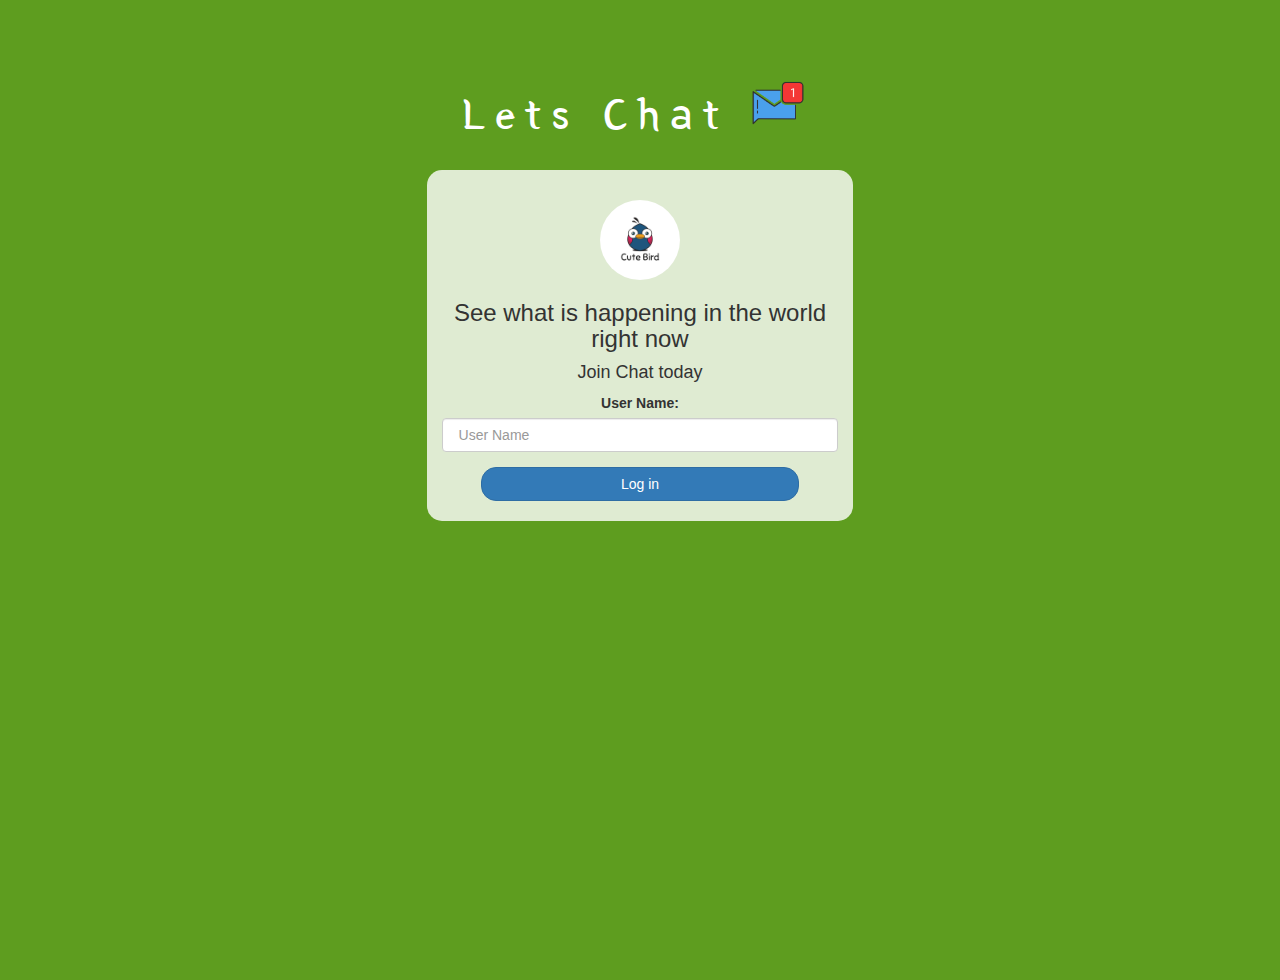
<file: LetsChat/index.html>
<!DOCTYPE html>
<html>
<head>
	<title>Lets Chat</title>
<link href="https://fonts.googleapis.com/css?family=Yeon+Sung&display=swap" rel="stylesheet"><meta name="viewport" content="width=device-width, initial-scale=1">

<link rel="stylesheet" href="https://maxcdn.bootstrapcdn.com/bootstrap/3.4.0/css/bootstrap.min.css">
<script src="https://ajax.googleapis.com/ajax/libs/jquery/3.4.1/jquery.min.js"></script>
<script src="https://maxcdn.bootstrapcdn.com/bootstrap/3.4.0/js/bootstrap.min.js"></script>

<link rel="stylesheet" type="text/css" href="style.css">
<script src="kwitter.js"></script>
</head>
<body>
<center>
	<h1 class="header">	
		Lets Chat	<sup>
	<img src="m2.png">
	</sup>
</h1>
	<div class="col-lg-4 col-md-6 col-sm-6 col-xs-11 login_div">
	<img src="logo.png" class="logo">
		<h3 >See what is happening in the world right now</h3>
		<h4 >Join Chat today</h4>
		<div class="form-group">
		  <label >User Name:</label>
	<input type="text" id="user_name" class="form-control" placeholder=" User Name">
		</div>
		<button id="login_button" class="btn btn-primary" onclick="addUser()">Log in</button>
		<br><br>
	</div>
</center>
</body>
</html>
</file>
<file: LetsChat/style.css>
html, body
{
  height: 100%;
  margin: 0;
}

body
{
background-color:rgb(94, 157, 31);
}

.header
{
	color: white;font-family: 'Yeon Sung';font-size: 45px;letter-spacing: 10px;margin-top: 80px;
}
.header img
{
	width: 80px;margin-left: -15px;
}

.login_div
{
	background: rgba(255,255,255,0.8);float: none;border-radius: 15px;
}

.logo
{
	width: 80px;margin-top: 30px;border-radius: 40px;
}

#login_button
{
	width: 80%;border-radius: 15px;
}

.room_name
{
	cursor: pointer;
	font-size: 20px;
}


#logout
{
	font-size: 20px; float: right;
}


#output
{
	padding: 10px; width:80%;background: rgba(255,255,255,0.8);border-radius: 15px;
}

.input_div_room_page
{
	width: 80%;
}

.input_div label
{
	color: white;font-size: 20px;
}


.input_div_message_page
{
	position: fixed;bottom: 0px;width: 100%;background: rgba(255,255,255,0.8);
}
.input_div_message_page label
{
	color: black;
}
.input_div_message_page #msg
{
	width: 80%;
}
.input_div_message_page button
{
	margin-top: 15px;
	width: 50%; 
}
.color_white
{
	color: white
}

.user_tick
{
	width:20px;
}
.message_h4
{
	padding-left:5px;color:grey;
}
</file>
